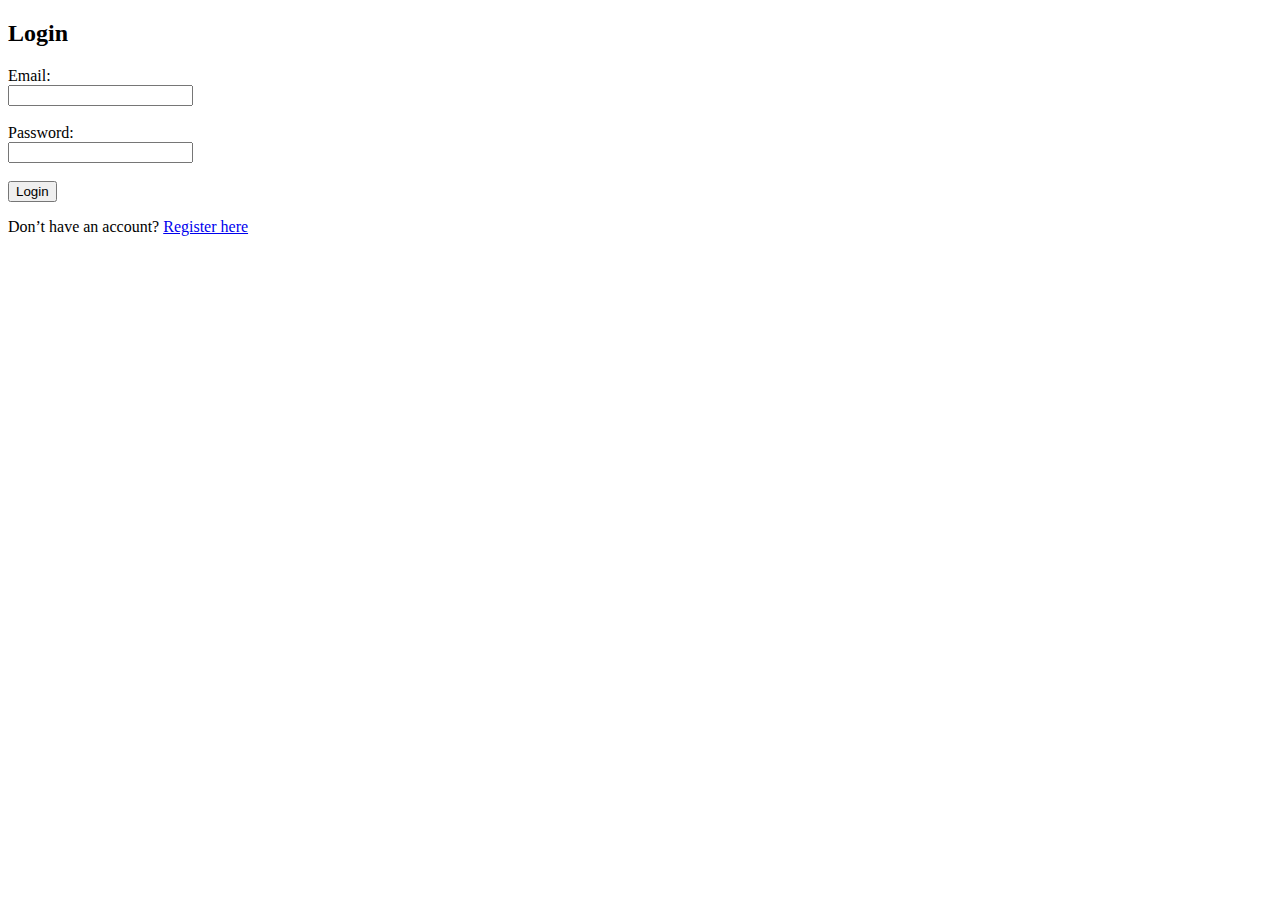
<file: templates/login.html>
<!DOCTYPE html>
<html>
<head>
    <title>Login</title>
</head>
<body>
    <h2>Login</h2>
    <form method="POST">
        <label>Email:</label><br>
        <input type="email" name="email" required><br><br>
        
        <label>Password:</label><br>
        <input type="password" name="password" required><br><br>
        
        <button type="submit">Login</button>
    </form>
    <p>Don’t have an account? <a href="{{ url_for('register') }}">Register here</a></p>
</body>
</html>
</file>
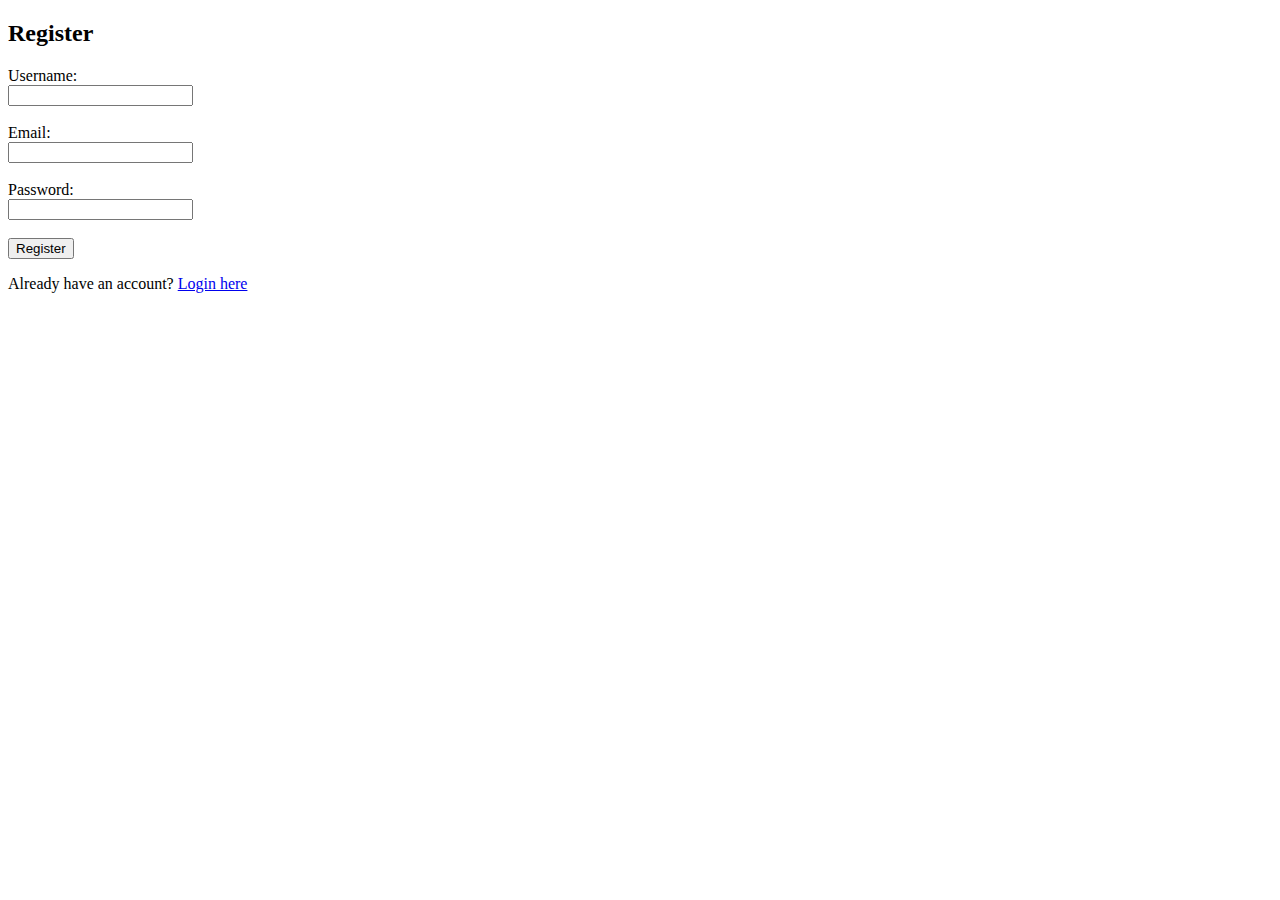
<file: templates/register.html>
<!DOCTYPE html>
<html>
<head>
    <title>Register</title>
</head>
<body>
    <h2>Register</h2>
    <form method="POST">
        <label>Username:</label><br>
        <input type="text" name="username" required><br><br>
        
        <label>Email:</label><br>
        <input type="email" name="email" required><br><br>
        
        <label>Password:</label><br>
        <input type="password" name="password" required><br><br>
        
        <button type="submit">Register</button>
    </form>
    <p>Already have an account? <a href="{{ url_for('login') }}">Login here</a></p>
</body>
</html>
</file>
